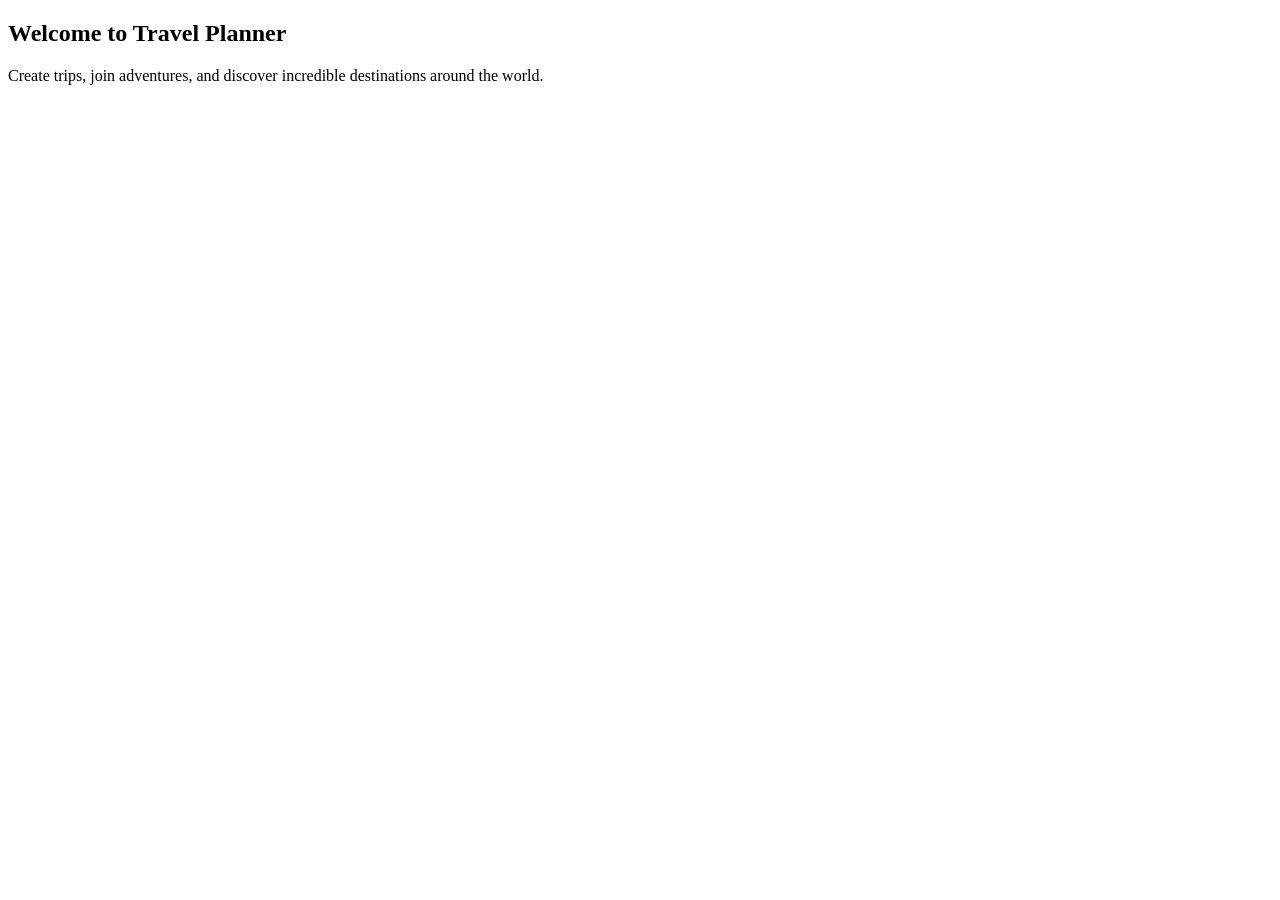
<file: 3. Exam Preparation/travel-planner/target/classes/templates/index.html>
<!DOCTYPE html>
<html lang="en"
      xmlns:th="http://www.thymeleaf.org">

<head th:replace="~{fragments/head :: head('Travel Planner - Home')}"></head>

<body>

<header th:replace="~{fragments/navbar :: navbar-guest}"></header>

<section class="hero">

    <div class="container">

        <h1>
            Welcome to Travel Planner
        </h1>

        <p>
            Create trips, join adventures,
            and discover incredible destinations around the world.
        </p>

    </div>

</section>

<footer th:replace="~{fragments/footer :: footer}"></footer>

</body>

</html>
</file>
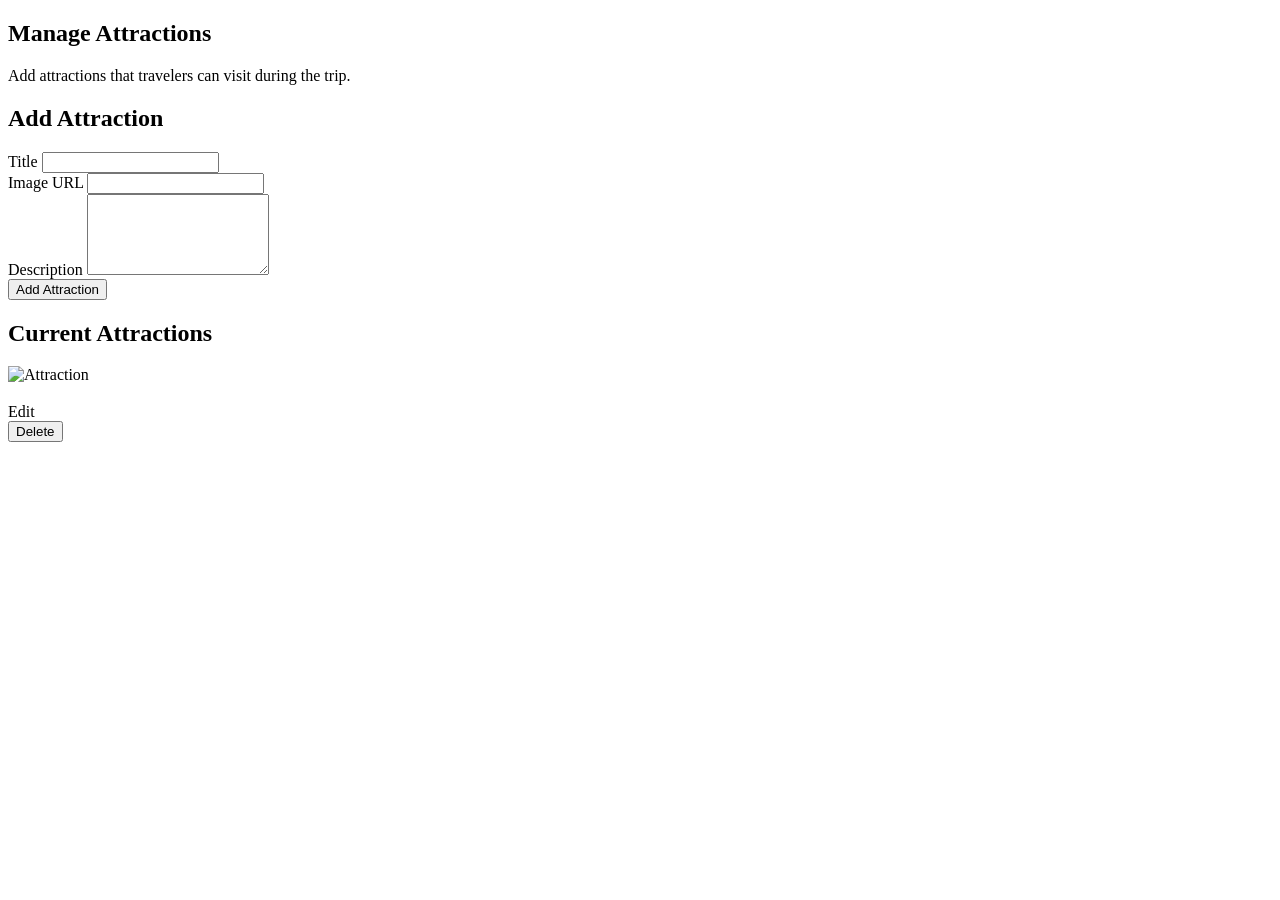
<file: 3. Exam Preparation/travel-planner/target/classes/templates/attractions.html>
<!DOCTYPE html>
<html lang="en"
      xmlns:th="http://www.thymeleaf.org">

<head th:replace="~{fragments/head :: head('Manage Attractions')}"></head>

<body>

<header th:replace="~{fragments/navbar :: navbar-guest}"></header>

<section class="page-section">

    <div class="container">

        <div class="page-header">

            <h1>Manage Attractions</h1>

            <p>
                Add attractions that travelers can visit
                during the trip.
            </p>

        </div>

    </div>

</section>

<section class="form-section">

    <div class="form-card large">

        <h2>Add Attraction</h2>

        <form th:action="@{/attractions/create}"
              method="post">

            <div class="form-group">

                <label>Title</label>

                <input type="text"
                       name="title">

                <small class="error"
                       th:errors="*{title}">
                </small>

            </div>

            <div class="form-group">

                <label>Image URL</label>

                <input type="text"
                       name="imageUrl">

                <small class="error"
                       th:errors="*{imageUrl}">
                </small>

            </div>

            <div class="form-group">

                <label>Description</label>

                <textarea rows="5"
                          name="description">
                </textarea>

                <small class="error"
                       th:errors="*{description}">
                </small>

            </div>

            <button class="btn-primary">

                Add Attraction

            </button>

        </form>

    </div>

</section>

<section class="page-section">

    <div class="container">

        <h2>Current Attractions</h2>

        <div class="trip-grid">

            <div class="trip-card"
                 th:each="attraction : ${attractions}">

                <img th:src="${attraction.imageUrl}"
                     alt="Attraction">

                <h3 th:text="${attraction.title}">
                </h3>

                <p th:text="${attraction.description}">
                </p>

                <div class="action-buttons">

                    <a class="btn-secondary"
                       th:href="@{/attractions/{id}/edit(id=${attraction.id})}">

                        Edit

                    </a>

                    <form th:action="@{/attractions/{id}/delete(id=${attraction.id})}"
                          method="post">

                        <button class="btn-danger">

                            Delete

                        </button>

                    </form>

                </div>

            </div>

        </div>

    </div>

</section>

<footer th:replace="~{fragments/footer :: footer}"></footer>

</body>

</html>
</file>
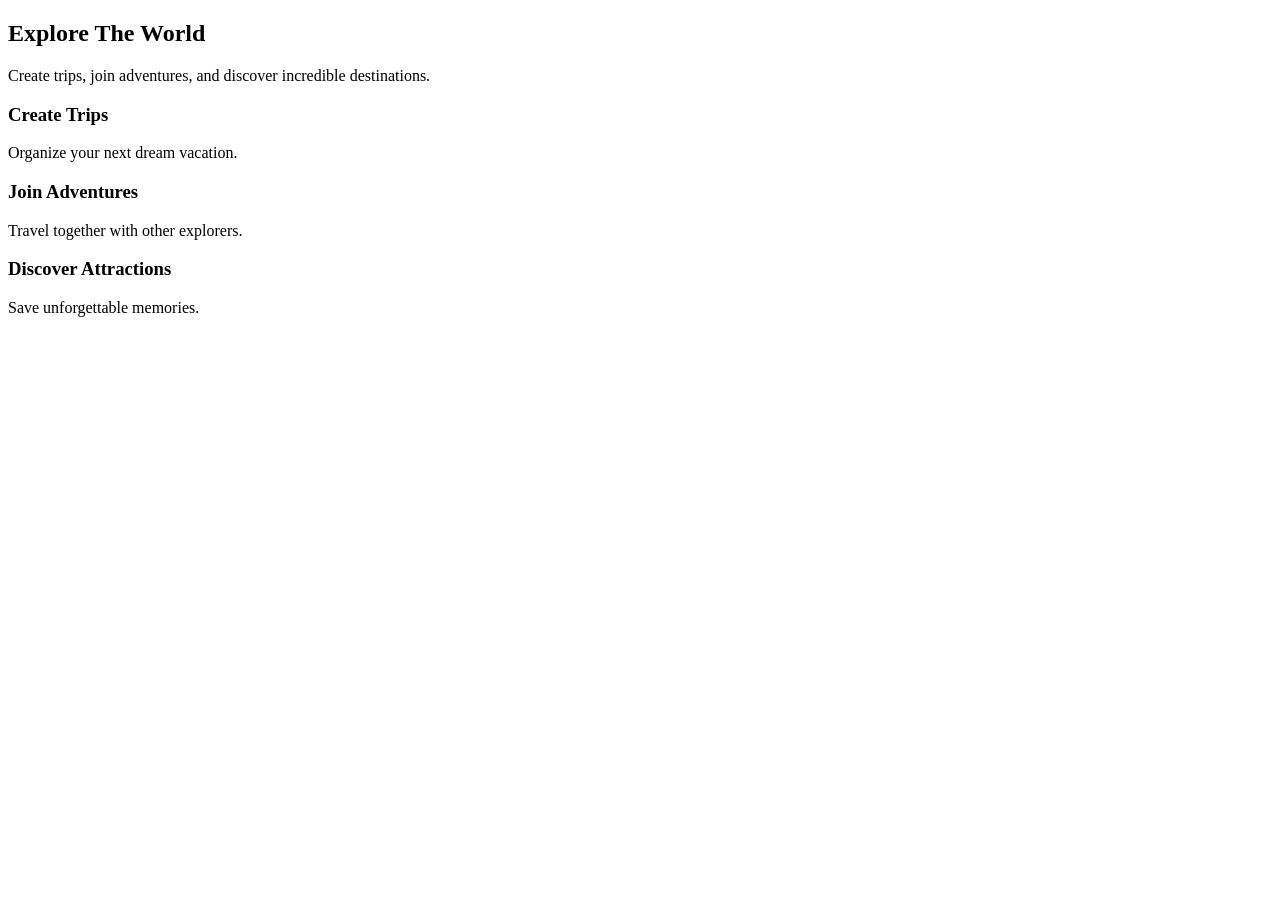
<file: 3. Exam Preparation/travel-planner/target/classes/templates/home.html>
<!DOCTYPE html>
<html lang="en"
      xmlns:th="http://www.thymeleaf.org">

<head th:replace="~{fragments/head :: head('Travel Planner')}"></head>

<body>

<header th:replace="~{fragments/navbar :: navbar-auth}"></header>

<section class="hero">

    <div class="container">

        <h1>
            Explore The World
        </h1>

        <p>
            Create trips, join adventures,
            and discover incredible destinations.
        </p>


    </div>

</section>

<section class="features">

    <div class="container">

        <div class="feature-card">

            <i class="fa-solid fa-map-location-dot"></i>

            <h3>Create Trips</h3>

            <p>
                Organize your next dream vacation.
            </p>

        </div>

        <div class="feature-card">

            <i class="fa-solid fa-plane"></i>

            <h3>Join Adventures</h3>

            <p>
                Travel together with other explorers.
            </p>

        </div>

        <div class="feature-card">

            <i class="fa-solid fa-camera"></i>

            <h3>Discover Attractions</h3>

            <p>
                Save unforgettable memories.
            </p>

        </div>

    </div>

</section>

<footer th:replace="~{fragments/footer :: footer}"></footer>

</body>

</html>
</file>
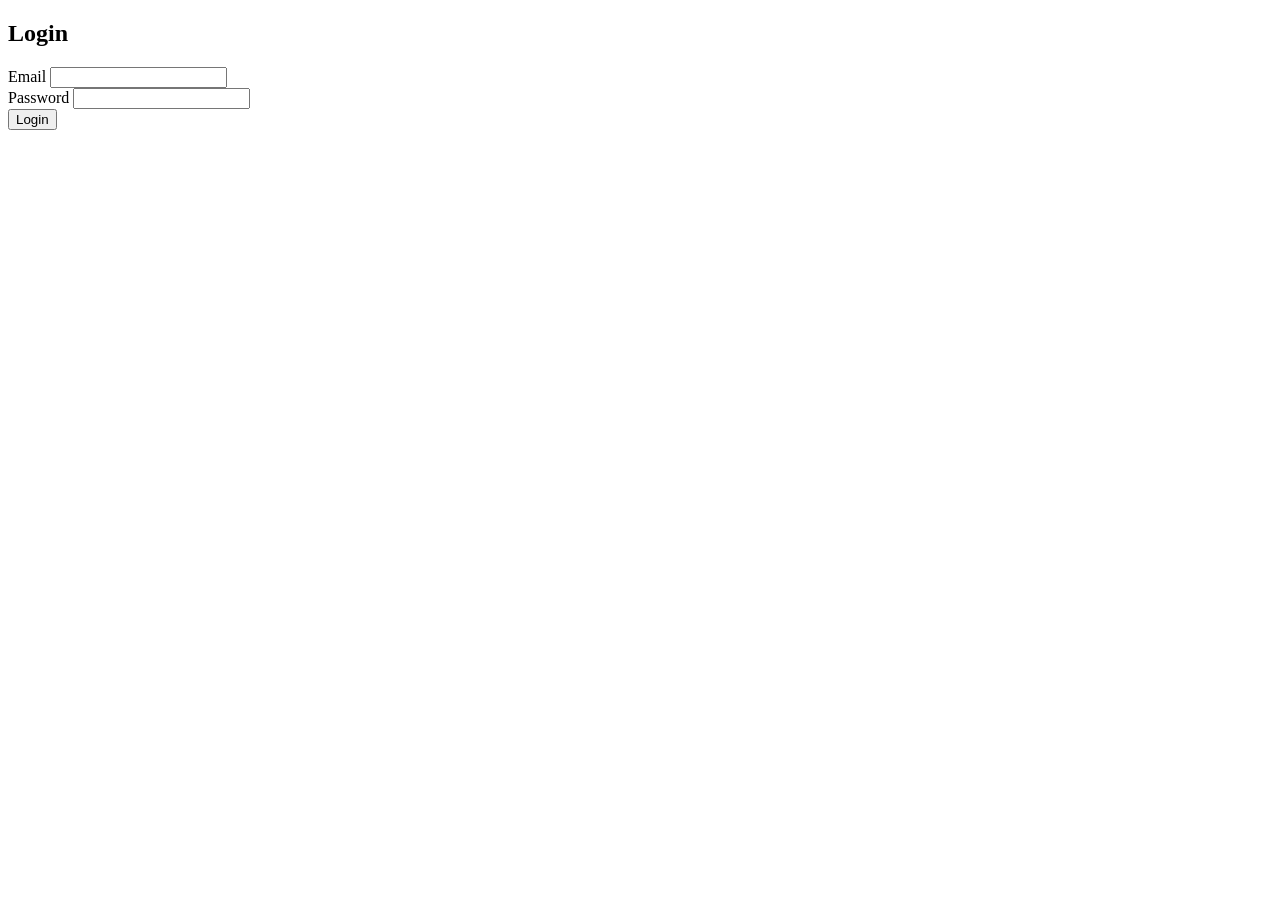
<file: 3. Exam Preparation/travel-planner/target/classes/templates/login.html>
<!DOCTYPE html>
<html lang="en"
      xmlns:th="http://www.thymeleaf.org">

<head th:replace="~{fragments/head :: head('Login')}"></head>

<body>

<header th:replace="~{fragments/navbar :: navbar-guest}"></header>

<section class="form-section">

    <div class="form-card">

        <h2>Login</h2>

        <form th:action="@{/login}"
              th:object="${userLoginRequest}"
              method="post">

            <div class="form-group">

                <label>Email</label>

                <input type="email"
                       th:field="*{email}">

                <small class="error"
                       th:errors="*{email}">
                </small>

            </div>

            <div class="form-group">

                <label>Password</label>

                <input type="password"
                       th:field="*{password}">

                <small class="error"
                       th:errors="*{password}">
                </small>

            </div>

            <button class="btn-primary">

                Login

            </button>

        </form>

    </div>

</section>

<footer th:replace="~{fragments/footer :: footer}"></footer>

</body>

</html>
</file>
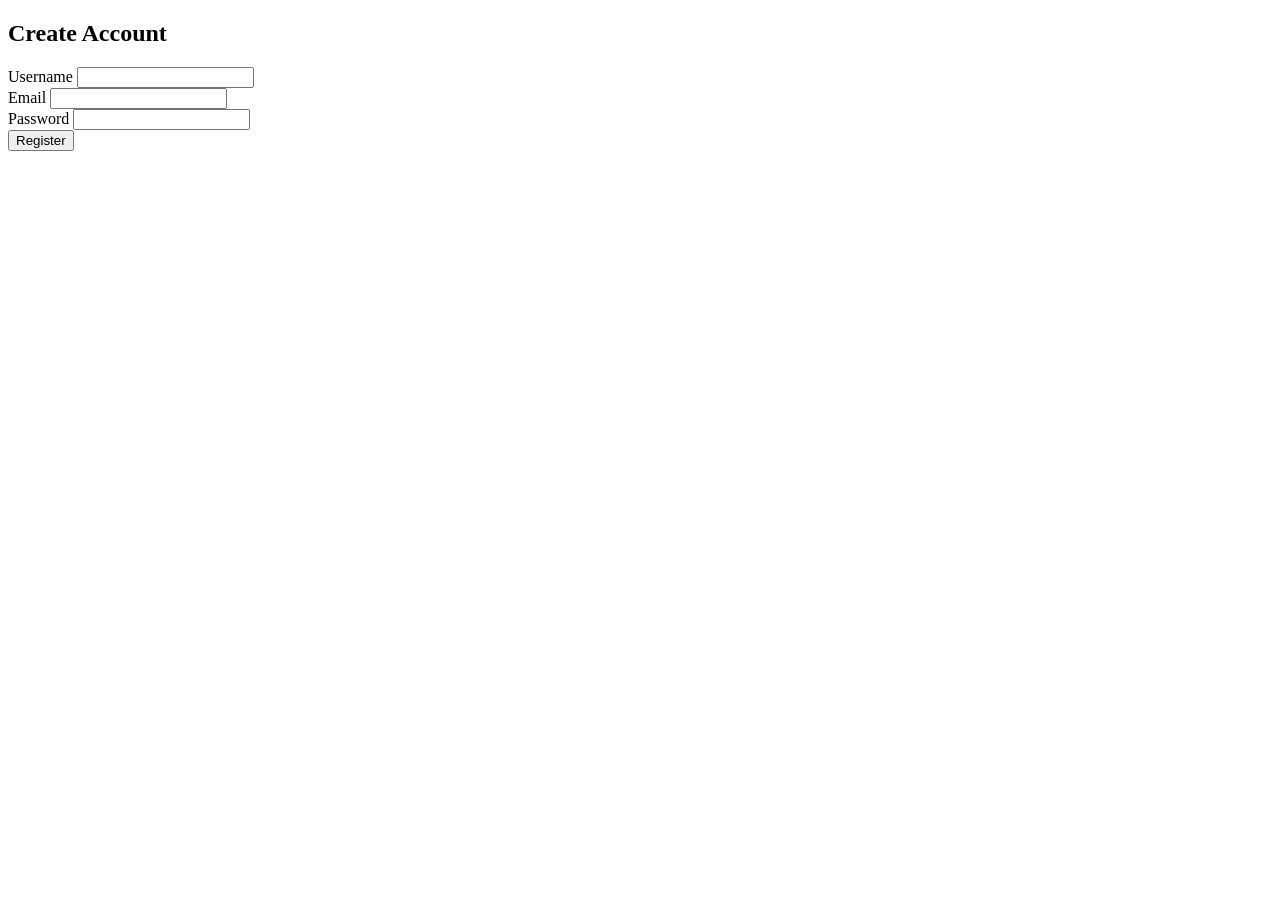
<file: 3. Exam Preparation/travel-planner/target/classes/templates/register.html>
<!DOCTYPE html>
<html lang="en"
      xmlns:th="http://www.thymeleaf.org">

<head th:replace="~{fragments/head :: head('Register')}"></head>

<body>

<header th:replace="~{fragments/navbar :: navbar-guest}"></header>

<section class="form-section">

    <div class="form-card">

        <h2>Create Account</h2>

        <form th:action="@{/register}"
              th:object="${userRegisterRequest}"
              method="post">

            <div class="form-group">

                <label>Username</label>

                <input type="text"
                       th:field="*{username}">

                <small class="error"
                       th:errors="*{username}">
                </small>

            </div>

            <div class="form-group">

                <label>Email</label>

                <input type="email"
                       th:field="*{email}">

                <small class="error"
                       th:errors="*{email}">
                </small>

            </div>

            <div class="form-group">

                <label>Password</label>

                <input type="password"
                       th:field="*{password}">

                <small class="error"
                       th:errors="*{password}">
                </small>

            </div>

            <button class="btn-primary">

                Register

            </button>

        </form>

    </div>

</section>

<footer th:replace="~{fragments/footer :: footer}"></footer>

</body>

</html>
</file>
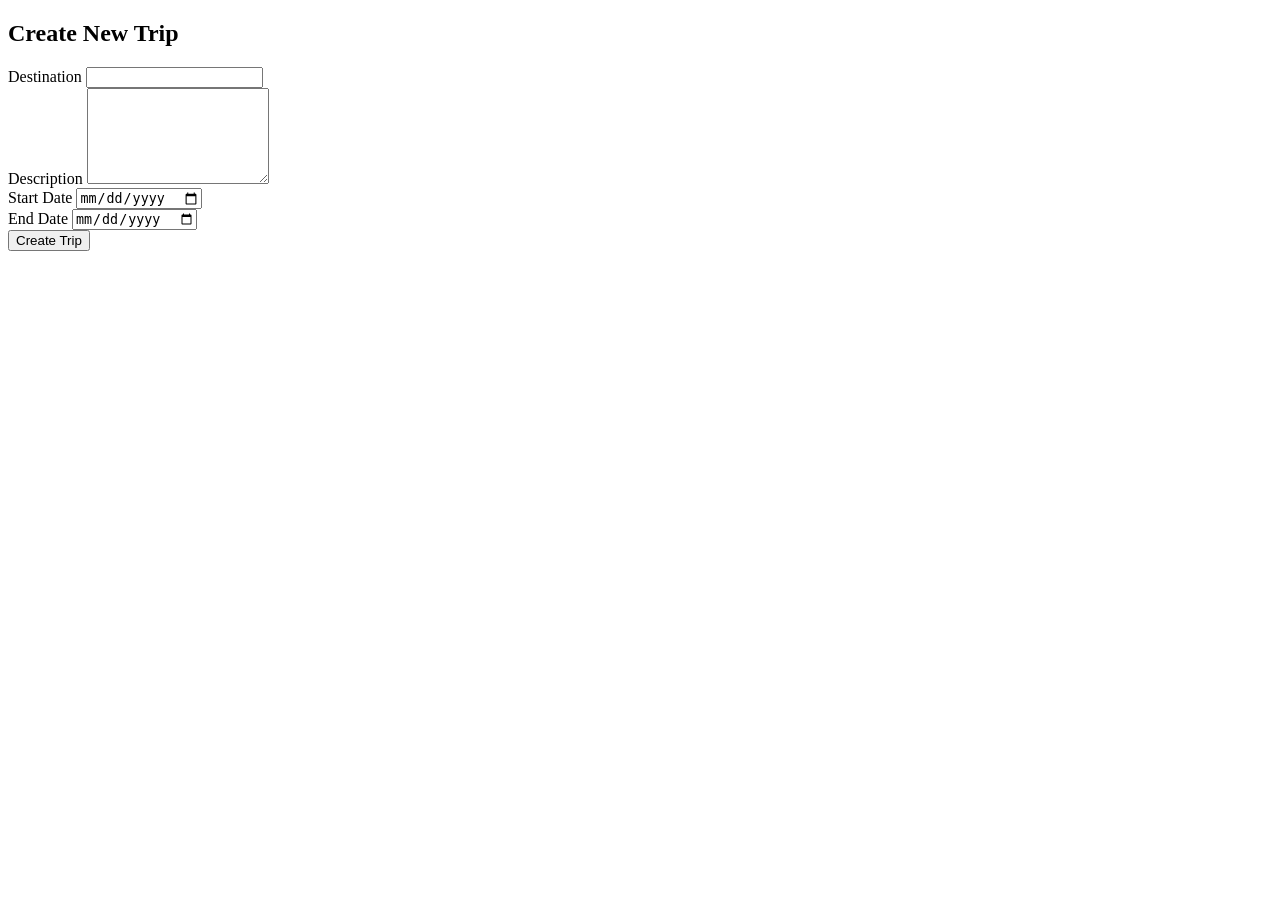
<file: 3. Exam Preparation/travel-planner/target/classes/templates/trip-create.html>
<!DOCTYPE html>
<html lang="en"
      xmlns:th="http://www.thymeleaf.org">

<head th:replace="~{fragments/head :: head('Create Trip')}"></head>

<body>

<header th:replace="~{fragments/navbar :: navbar-auth}"></header>

<section class="form-section">

    <div class="form-card large">

        <h2>Create New Trip</h2>

        <form th:action="@{/trips/create}"
              th:object="${tripRequest}"
              method="post">

            <div class="form-group">
                <label>Destination</label>
                <input type="text" th:field="*{destination}">
                <small class="error"
                       th:errors="*{destination}"></small>
            </div>

            <div class="form-group">
                <label>Description</label>
                <textarea rows="6"
                          th:field="*{description}"></textarea>
                <small class="error"
                       th:errors="*{description}"></small>
            </div>

            <div class="form-row">

                <div class="form-group">
                    <label>Start Date</label>
                    <input type="date"
                           th:field="*{startDate}">
                    <small class="error"
                           th:errors="*{startDate}"></small>
                </div>

                <div class="form-group">
                    <label>End Date</label>
                    <input type="date"
                           th:field="*{endDate}">
                    <small class="error"
                           th:errors="*{endDate}"></small>
                </div>

            </div>

            <button class="btn-primary">

                Create Trip

            </button>

        </form>

    </div>

</section>

<footer th:replace="~{fragments/footer :: footer}"></footer>

</body>

</html>
</file>
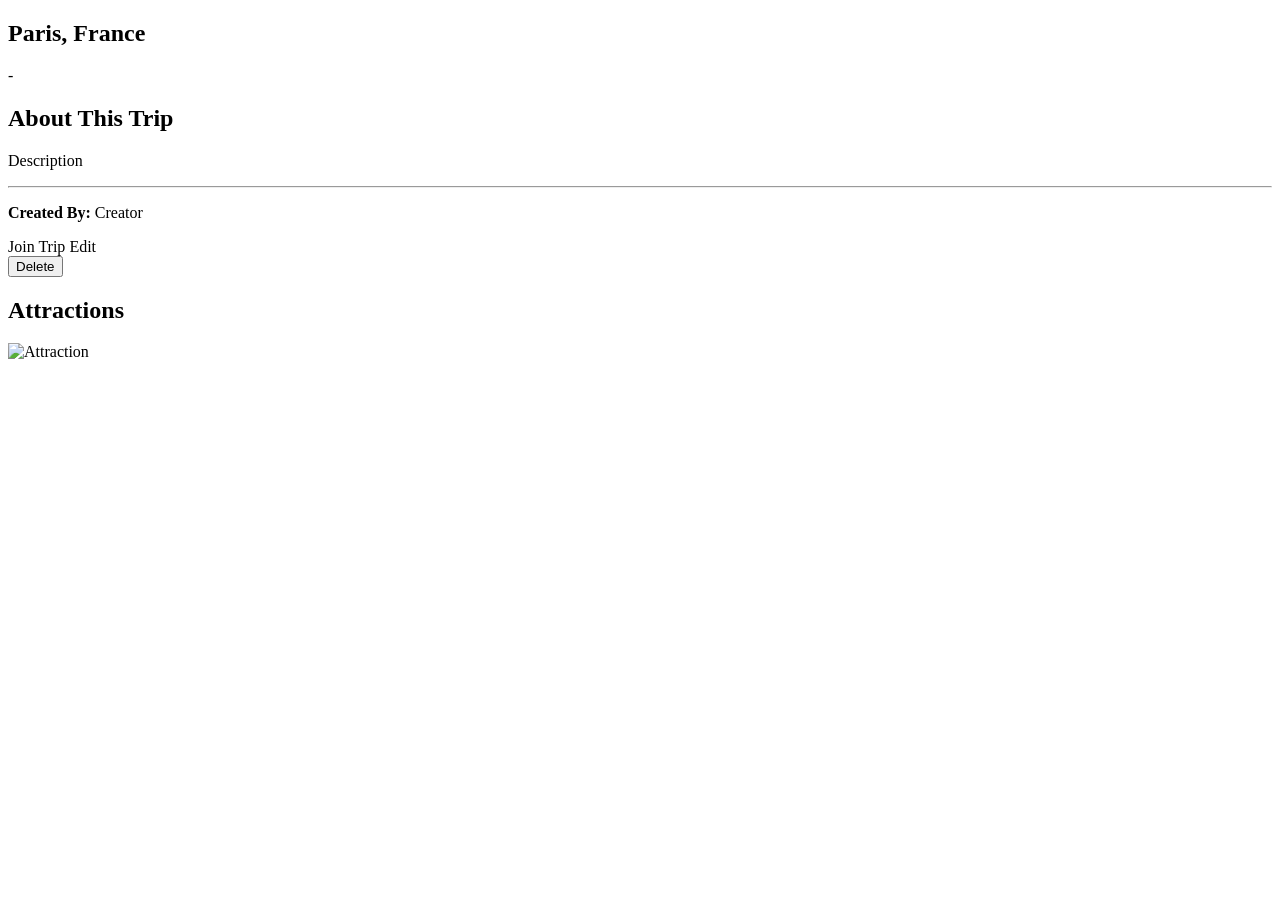
<file: 3. Exam Preparation/travel-planner/target/classes/templates/trip-details.html>
<!DOCTYPE html>
<html lang="en"
      xmlns:th="http://www.thymeleaf.org">

<head th:replace="~{fragments/head :: head('Trip Details')}"></head>

<body>

<header th:replace="~{fragments/navbar :: navbar-auth}"></header>

<section class="trip-hero">

    <div class="container">

        <h1 th:text="${trip.destination}">
            Paris, France
        </h1>

        <p class="trip-date">

            <i class="fa-solid fa-calendar"></i>

            <span th:text="${trip.startDate}"></span>
            -
            <span th:text="${trip.endDate}"></span>

        </p>

    </div>

</section>

<section class="page-section">

    <div class="container">

        <div class="trip-details-card">

            <h2>About This Trip</h2>

            <p th:text="${trip.description}">
                Description
            </p>

            <hr>

            <p>

                <strong>Created By:</strong>

                <span th:text="${trip.creator.username}">
                    Creator
                </span>

            </p>

            <div class="action-buttons">

                <a class="btn-primary"
                   th:href="@{/trips/{id}/join(id=${trip.id})}">

                    Join Trip

                </a>

                <a class="btn-secondary"
                   th:href="@{/trips/{id}/edit(id=${trip.id})}">

                    Edit

                </a>

                <form th:action="@{/trips/{id}/delete(id=${trip.id})}"
                      method="post">

                    <button class="btn-danger">

                        Delete

                    </button>

                </form>

            </div>

        </div>

    </div>

</section>

<section class="page-section">

    <div class="container">

        <h2>Attractions</h2>

        <div class="trip-grid">

            <div class="trip-card"
                 th:each="attraction : ${trip.attractions}">

                <img th:src="${attraction.imageUrl}"
                     alt="Attraction">

                <h3 th:text="${attraction.title}">
                </h3>

                <p th:text="${attraction.description}">
                </p>

            </div>

        </div>

    </div>

</section>

<footer th:replace="~{fragments/footer :: footer}"></footer>

</body>

</html>
</file>
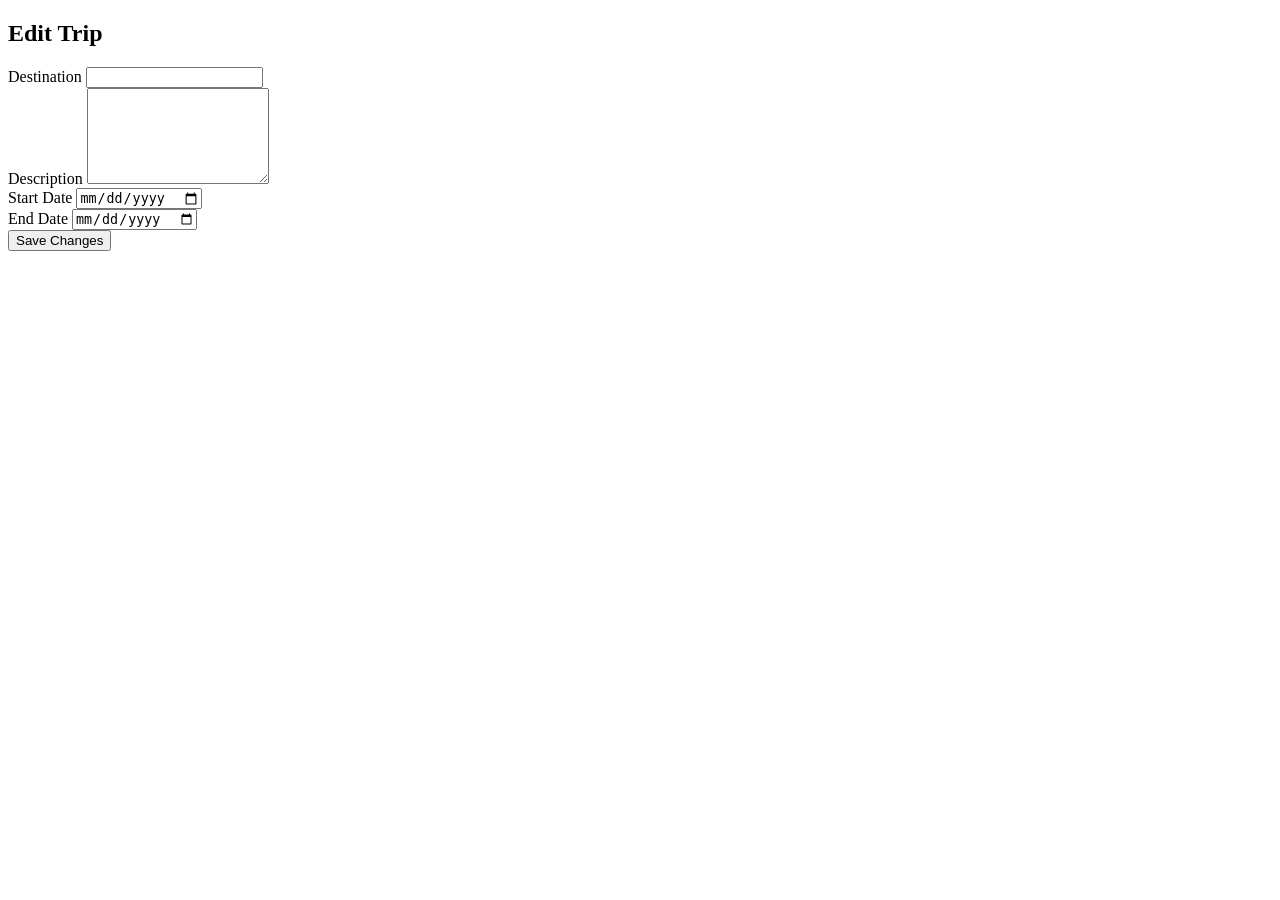
<file: 3. Exam Preparation/travel-planner/target/classes/templates/trip-edit.html>
<!DOCTYPE html>
<html lang="en"
      xmlns:th="http://www.thymeleaf.org">

<head th:replace="~{fragments/head :: head('Edit Trip')}"></head>

<body>

<header th:replace="~{fragments/navbar :: navbar-auth}"></header>

<section class="form-section">

    <div class="form-card large">

        <h2>Edit Trip</h2>

        <form th:action="@{/trips/{id}/edit(id=${trip.id})}"
              th:object="${trip}"
              method="post">

            <div class="form-group">

                <label>Destination</label>

                <input type="text"
                       th:field="*{destination}">

                <small class="error"
                       th:errors="*{destination}">
                </small>

            </div>

            <div class="form-group">

                <label>Description</label>

                <textarea rows="6"
                          th:field="*{description}">
                </textarea>

                <small class="error"
                       th:errors="*{description}">
                </small>

            </div>

            <div class="form-row">

                <div class="form-group">

                    <label>Start Date</label>

                    <input type="date"
                           th:field="*{startDate}">

                    <small class="error"
                           th:errors="*{startDate}">
                    </small>

                </div>

                <div class="form-group">

                    <label>End Date</label>

                    <input type="date"
                           th:field="*{endDate}">

                    <small class="error"
                           th:errors="*{endDate}">
                    </small>

                </div>

            </div>

            <button class="btn-primary">

                Save Changes

            </button>

        </form>

    </div>

</section>

<footer th:replace="~{fragments/footer :: footer}"></footer>

</body>

</html>
</file>
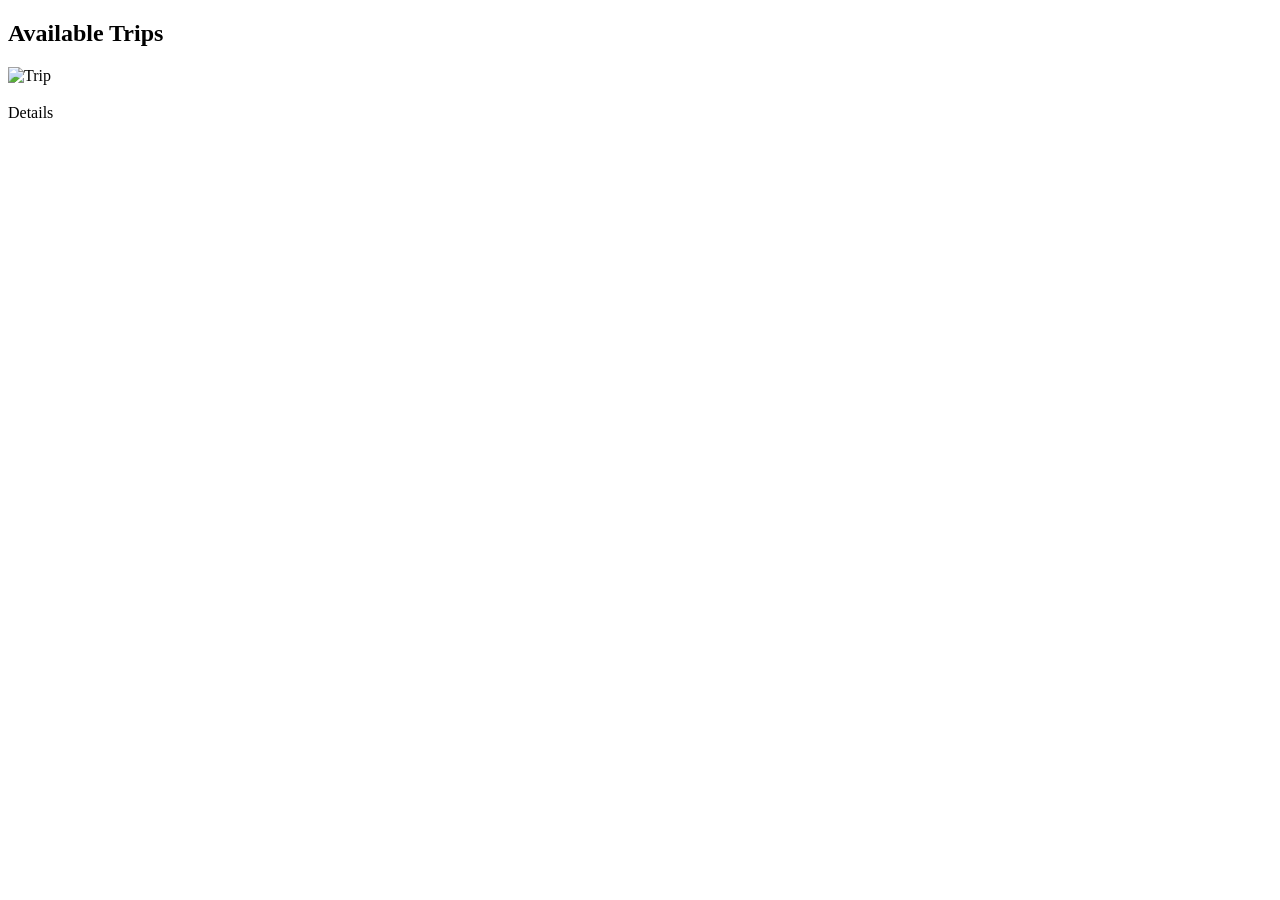
<file: 3. Exam Preparation/travel-planner/target/classes/templates/trips.html>
<!DOCTYPE html>
<html lang="en"
      xmlns:th="http://www.thymeleaf.org">

<head th:replace="~{fragments/head :: head('Trips')}"></head>

<body>

<header th:replace="~{fragments/navbar :: navbar-guest}"></header>

<section class="page-section">

    <div class="container">

        <h1>Available Trips</h1>

        <div class="trip-grid">

            <div class="trip-card"
                 th:each="trip : ${trips}">

                <img th:src="${trip.coverImageUrl}"
                     alt="Trip">

                <h3 th:text="${trip.destination}">
                </h3>

                <p th:text="${trip.description}">
                </p>

                <a class="btn-primary"
                   th:href="@{/trips/{id}(id=${trip.id})}">

                    Details

                </a>

            </div>

        </div>

    </div>

</section>

<footer th:replace="~{fragments/footer :: footer}"></footer>

</body>

</html>
</file>
